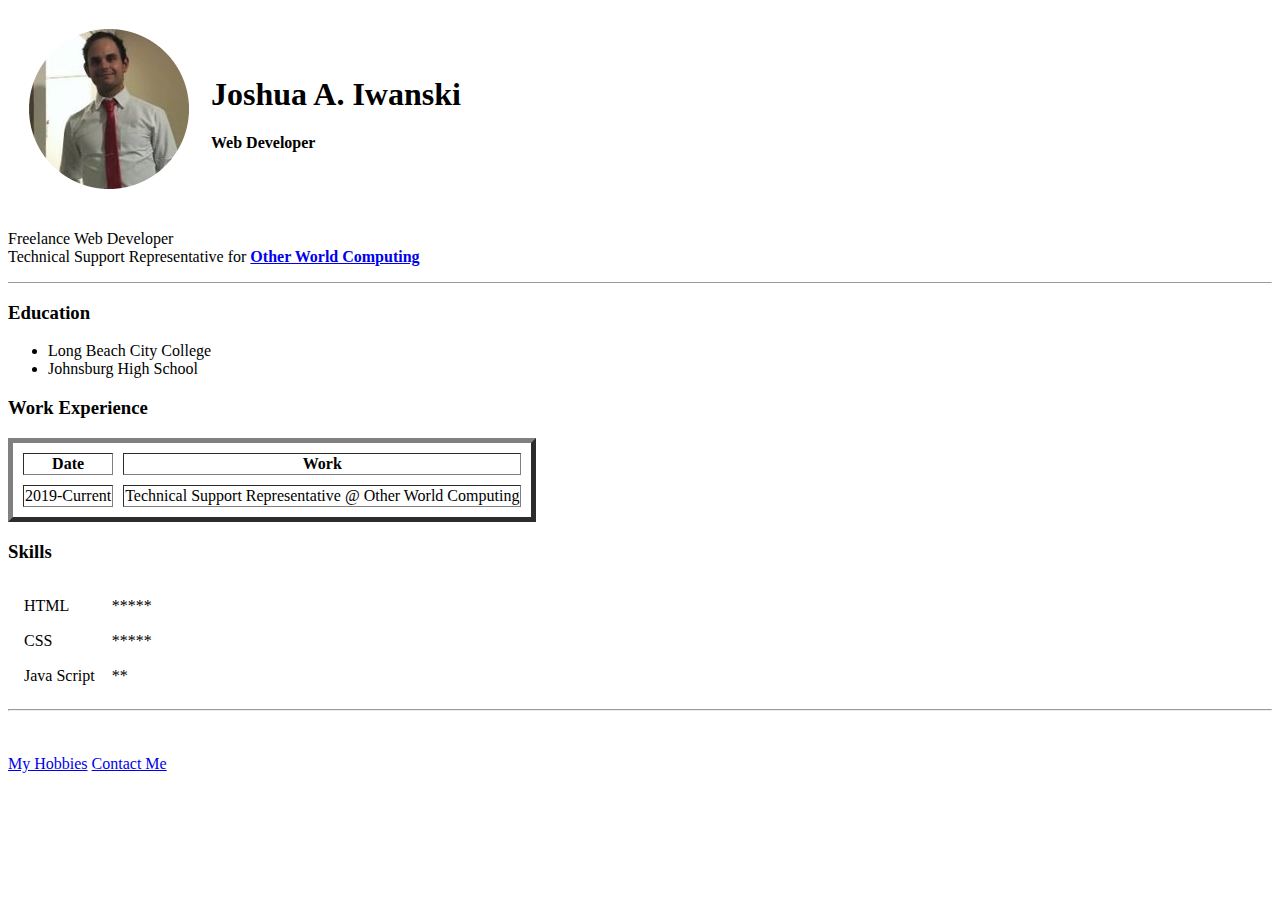
<file: index.html>
<!DOCTYPE html>
<html lang="en" dir="ltr">

<head>
  <meta charset="utf-8">
  <title>Joshua's Personal Site</title>
</head>

<body>
  <table cellspacing = "20">

    <tr>
      <td><img src="Joshua-modified.png" alt="Josh Profile Picture"></td>
      <td><h1>Joshua A. Iwanski</h1><p><strong>Web Developer</strong></p></td>

    </tr>
  </table>
  <!-- You could also do <em>for emphasis</em>  <i> for italic</i><b>for bold</b><strong> for strong like bold</strong>-->
  <p>Freelance Web Developer <br> Technical Support Representative for <strong><a href="http://eshop.macsales.com">Other World Computing</a></strong> <br>
    <hr size="1">
  <h3>Education</h3>
  <ul>
    <!-- un-ordered line-->
    <li>Long Beach City College</li>
    <!--list item-->
    <li>Johnsburg High School</li>
  </ul>
  <h3>Work Experience</h3>
<table border="5" cellspacing ="10">
  <thead>
    <tr>
      <th>Date</th>
      <th>Work</th>
    </tr>
  </thead>
  <tbody>

  </tbody>
  <tfoot>

  </tfoot>

  <tr>
    <td>2019-Current</td>
    <td>Technical Support Representative @ Other World  Computing</td>
  </tr>
</table cellspacing = "10">

<h3>Skills</h3>
<table cellspacing="15">
  <tr>
    <td>HTML</td>
    <td>*****</td>
  </tr>
  <tr>
    <td>CSS</td>
    <td>*****</td>
  </tr>
  <tr>
    <td>Java Script</td>
    <td>**</td>
  </tr>
</table>
<hr>
<br>
  <br>
  </ol>
  <a href="Hobbies.html">My Hobbies</a>
  <a href="Contact.html">Contact Me</a>

</body>

</html>
</file>
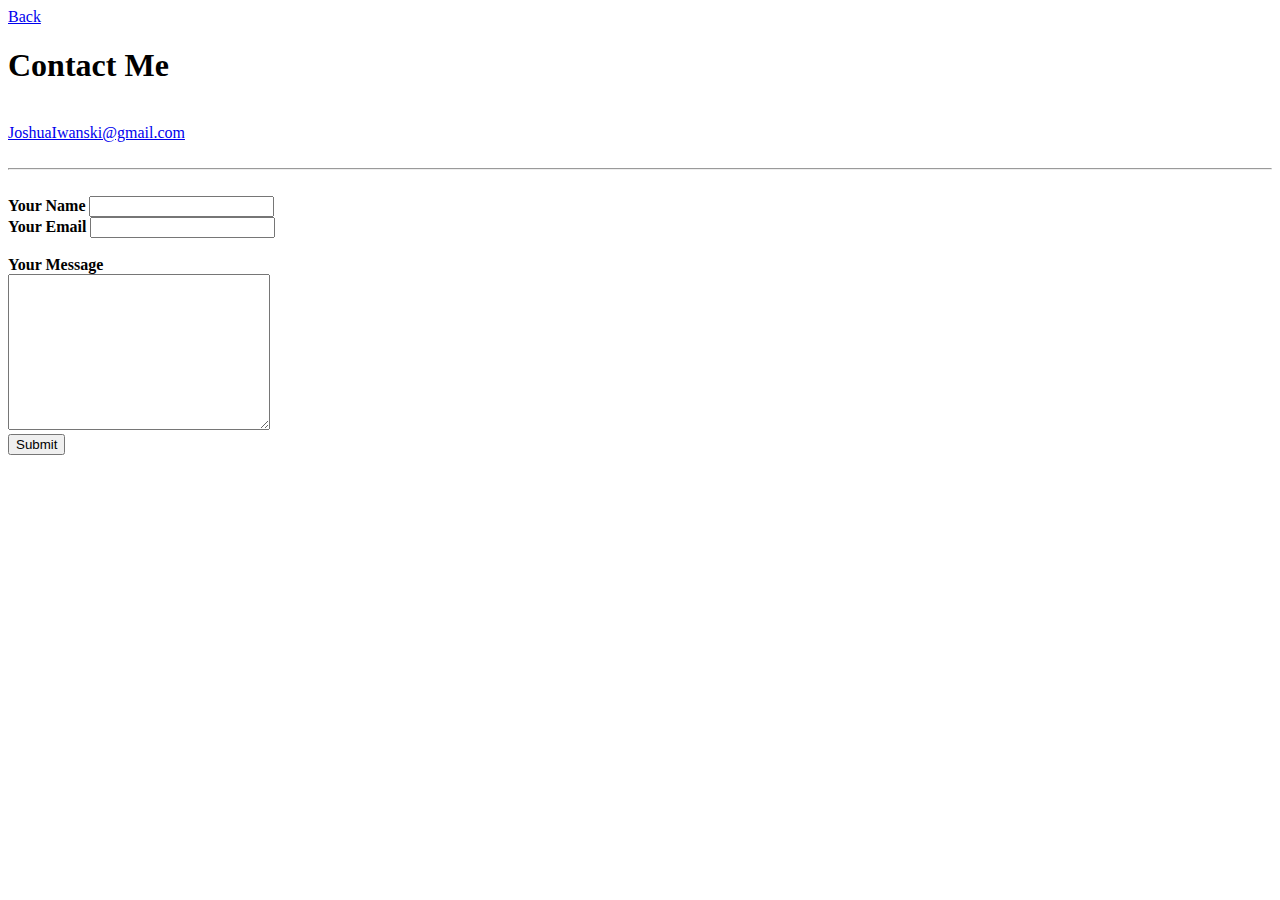
<file: Contact.html>
<!DOCTYPE html>
<html lang="en" dir="ltr">

<head>
  <meta charset="utf-8">
  <title></title>
</head>

<body>
  <a href="index.html">Back</a>
  <br />
  <h1>Contact Me</h1>
  <br>

  <a href="mailto:joshuaiwanski@gmail.com">JoshuaIwanski@gmail.com</a>


  <br>
  <br>
  <hr>
<br>
  <form>
    <label><b>Your Name</b></label>
    <input type="text"><br>
  
    <label><b>Your Email</b></label>
    <input type="Your Email" name="" value=""><br>
    <br>
    <label><b>Your Message</b></label><br>
    <textarea name="name" rows="10" cols="30"></textarea><br>
    <input type="submit">
  </form>
</body>

</html>
</file>
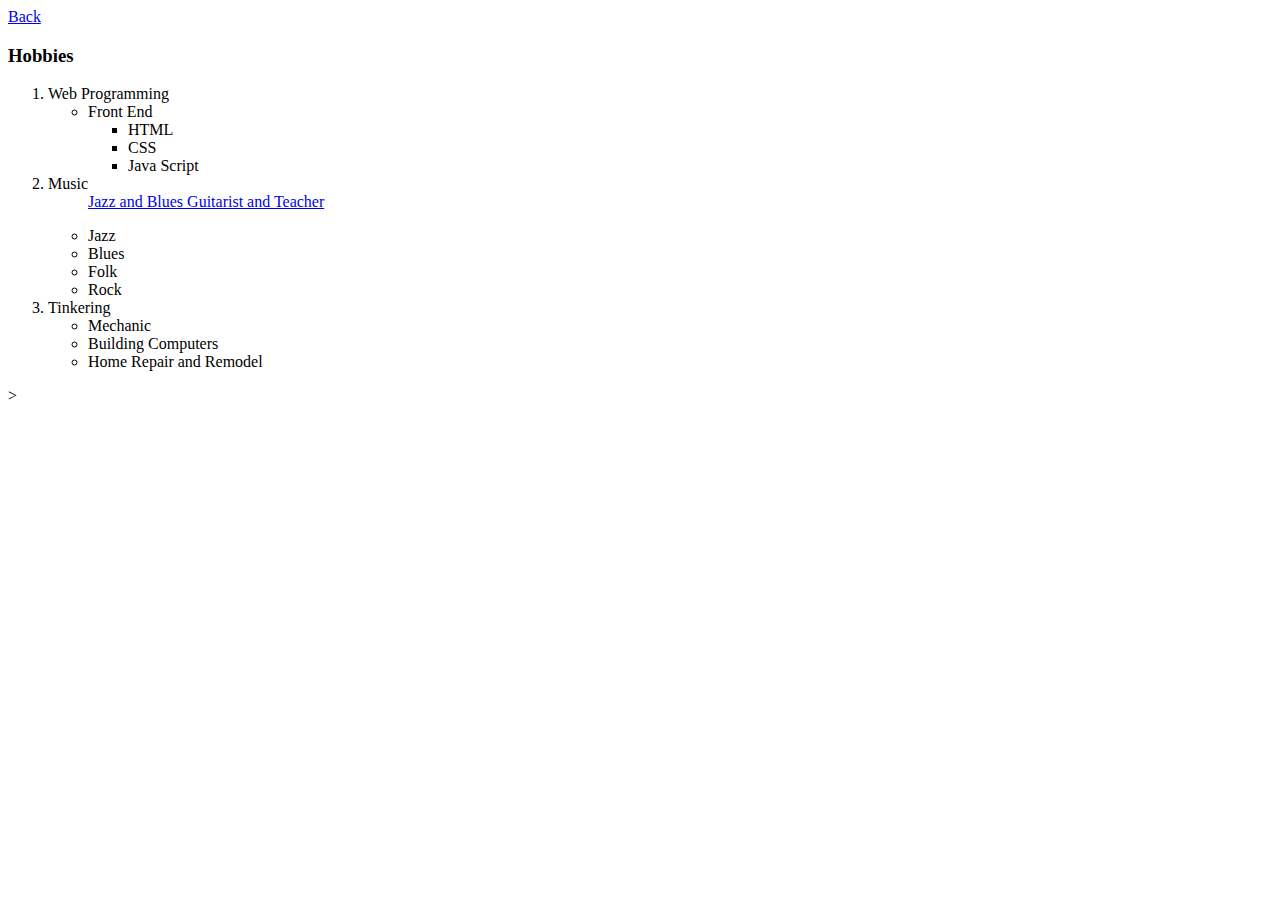
<file: Hobbies.html>
<!DOCTYPE html>
<html lang="en" dir="ltr">
  <head>
    <meta charset="utf-8">
    <title></title>
  </head>
  <body>
    <a href="Index.html">Back</a>
    <br>
    <h3>Hobbies</h3>
    <ol type="1">
      <li>Web Programming</li>
      <ul>
        <li>Front End</li>
        <ul>
          <li>HTML</li>
          <li>CSS</li>
          <li>Java Script</li>

        </ul>
      </ul>
      <li>Music</li>
      <ul>
        <a href="https://www.youtube.com/channel/UC77X2OT80OLUJQXQO-zWBLA">Jazz and Blues Guitarist and Teacher</a> <br> </p>
          <!-- use "a" for anchor tag which will add hyper link to text-->
        <li>Jazz</li>
        <li>Blues</li>
        <li>Folk</li>
        <li>Rock</li>
      </ul>
      <li>Tinkering</li>
      <ul type="a">
        <li>Mechanic</li>
        <li>Building Computers</li>
        <li>Home Repair and Remodel</li>
      </ul>
    </ol>>

  </body>
</html>
</file>
